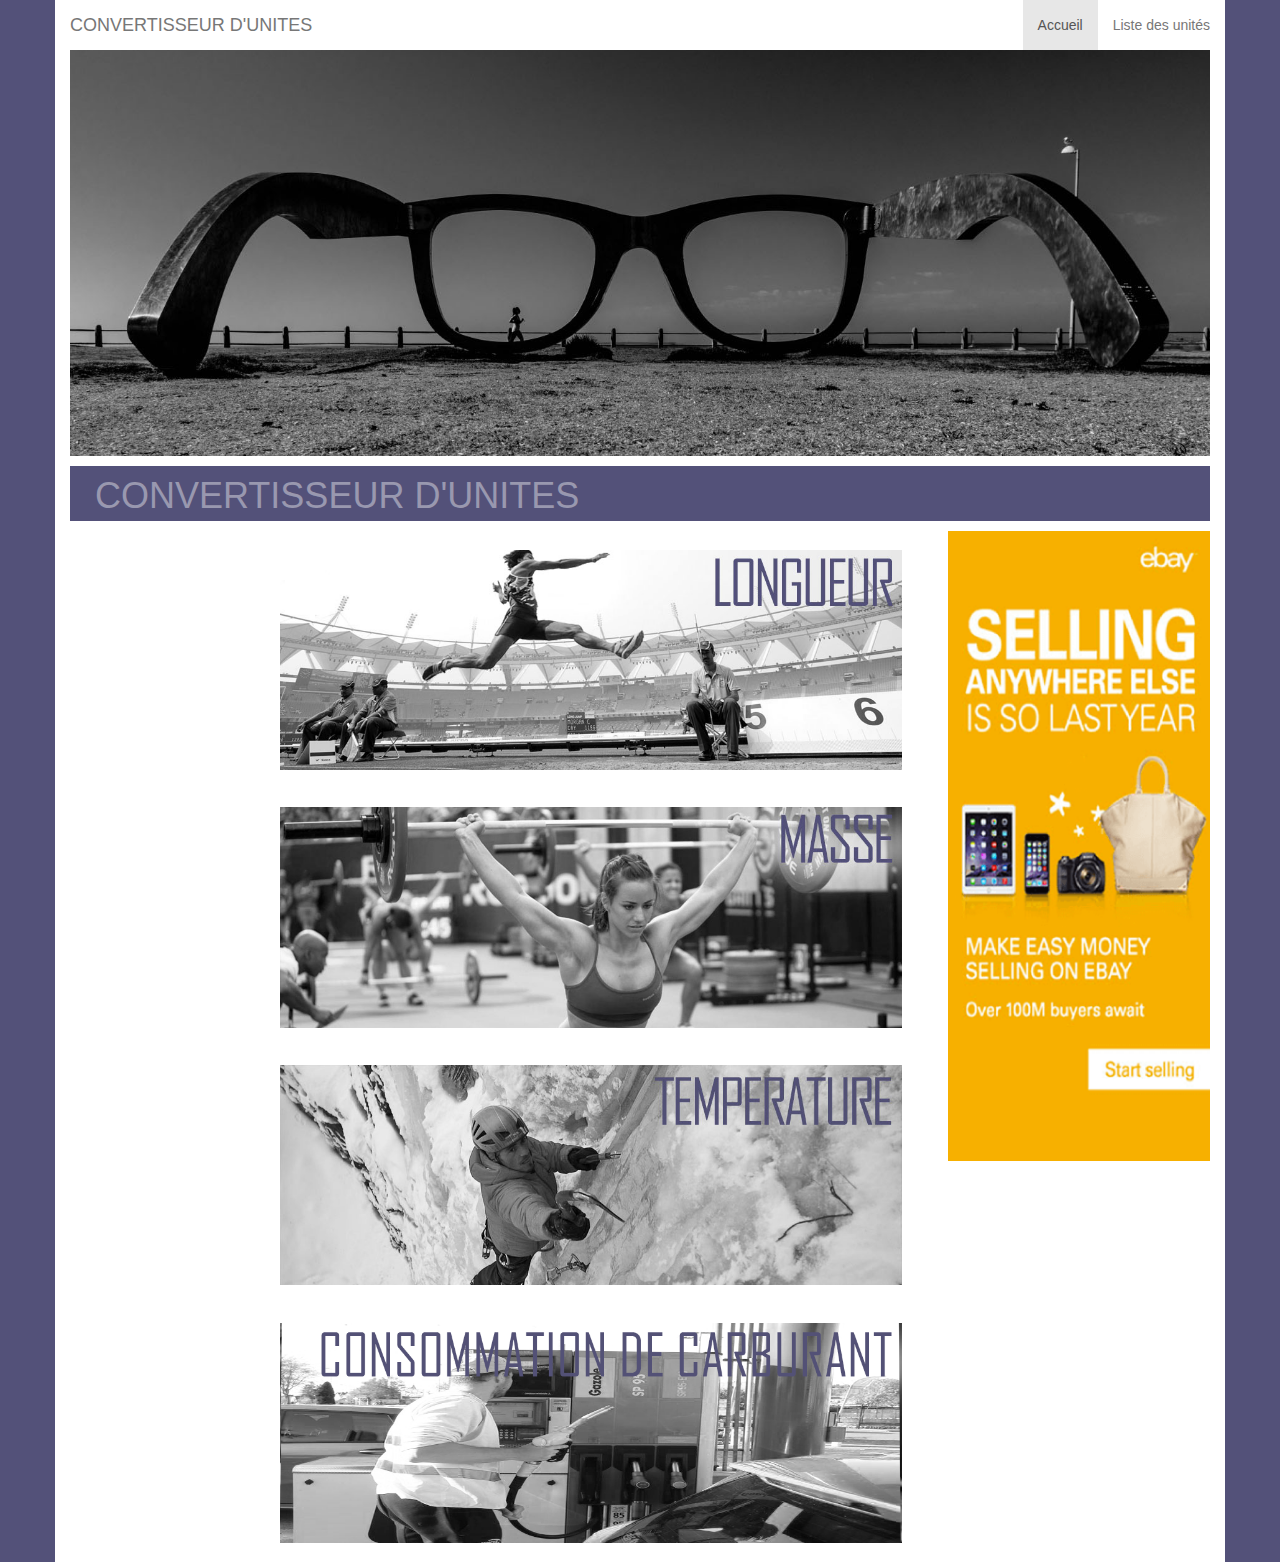
<file: index.html>
<!DOCTYPE html>
<html>

<head>
    <meta charset="utf-8">
    <meta name="viewport" content="width=device-width, initial-scale=1.0">
    <title>My Convertissor</title>
    <link rel="stylesheet" href="css/bootstrap.min.css">
    <link rel="stylesheet" href="css/bootstrap-theme.css">
    <link rel="stylesheet" href="css/font-awesome.min.css">
    <link rel="stylesheet" href="css/main.css">
    <link rel="stylesheet" href="css/myStyle.css">
    <script src="https://ajax.googleapis.com/ajax/libs/jquery/3.3.1/jquery.min.js"></script>
    <script src="https://maxcdn.bootstrapcdn.com/bootstrap/3.3.7/js/bootstrap.min.js"></script>
</head>

<body>
    <nav>
        <div class="navbar navbar-fixed-top">
            <div class="container navbar-default">
                <div class="navbar-header">
                    <a class="navbar-brand" href="#">CONVERTISSEUR D'UNITES</a>
                </div>
                <ul class="nav navbar-nav navbar-right">
                    <li class="active"><a href="#">Accueil</a></li>
                    <li><a href="html/listeUnites.html">Liste des unités</a></li>
                </ul>
            </div>
        </div>
    </nav>
    <header>
        <div class="container-fluid">

            <div class="container">
                <div id="imgAccueil" class="img-responsive text-center">
                    <img src="img/imgAccueil.jpg" alt="lunettes_geantes">
                </div>
                <div>
                    <h1 id="myTitle">CONVERTISSEUR D'UNITES</h1>
                </div>
            </div>
        </div>
    </header>

    <div class="container">
        <div class="row">

            <!--IMAGES DE SELECTION-->
            <section class="col-lg-7 col-lg-offset-2 col-md-8 col-md-offset-2 col-sm-12 col-xs-12">
                <div class="col-lg-12 col-md-12 col-sm-12 col-xs-12">
                    <div id="imgGrandeur" class="img-responsive text-center imgIndex">
                        <a href="html/longueur.html"><img src="img/imgLongueurNB.jpg" class="img-responsive text-center" alt="saut_longueur"></a>
                    </div>
                </div>
                <div class="col-lg-12 col-md-12 col-sm-12 col-xs-12">
                    <div id="imgGrandeur" class="img-responsive text-center imgIndex">
                            <a href="html/masse.html"><img src="img/imgMasseNB.jpg" class="img-responsive text-center"
                                alt="femme_haltères"></a>
                    </div>
                </div>
                <div class="col-lg-12 col-md-12 col-sm-12 col-xs-12">
                    <div id="imgGrandeur" class="img-responsive text-center imgIndex">
                            <a href="html/temperature.html"><img src="img/imgTemperatureNB.jpg"
                                class="img-responsive text-center" alt="escalade_glace"></a>
                    </div>
                </div>
                <div class="col-lg-12 col-md-12 col-sm-12 col-xs-12">
                    <div id="imgGrandeur" class="img-responsive text-center imgIndex">
                            <a href="html/consommation_carburant.html"><img src="img/imgEssenceNB.png"
                                class="img-responsive text-center" alt="gilet_jaune"></a>
                    </div>
                </div>

            </section>

            <!--PUBLICITE-->
            <section class="col-lg-3 col-md-3 col-sm-6 col-xs-12">
                <div id="pub">
                    <img src="img/bandeauPub.png" alt="bandeauPub">
                </div>
            </section>
        </div>
    </div>
</body>

</html>
</file>
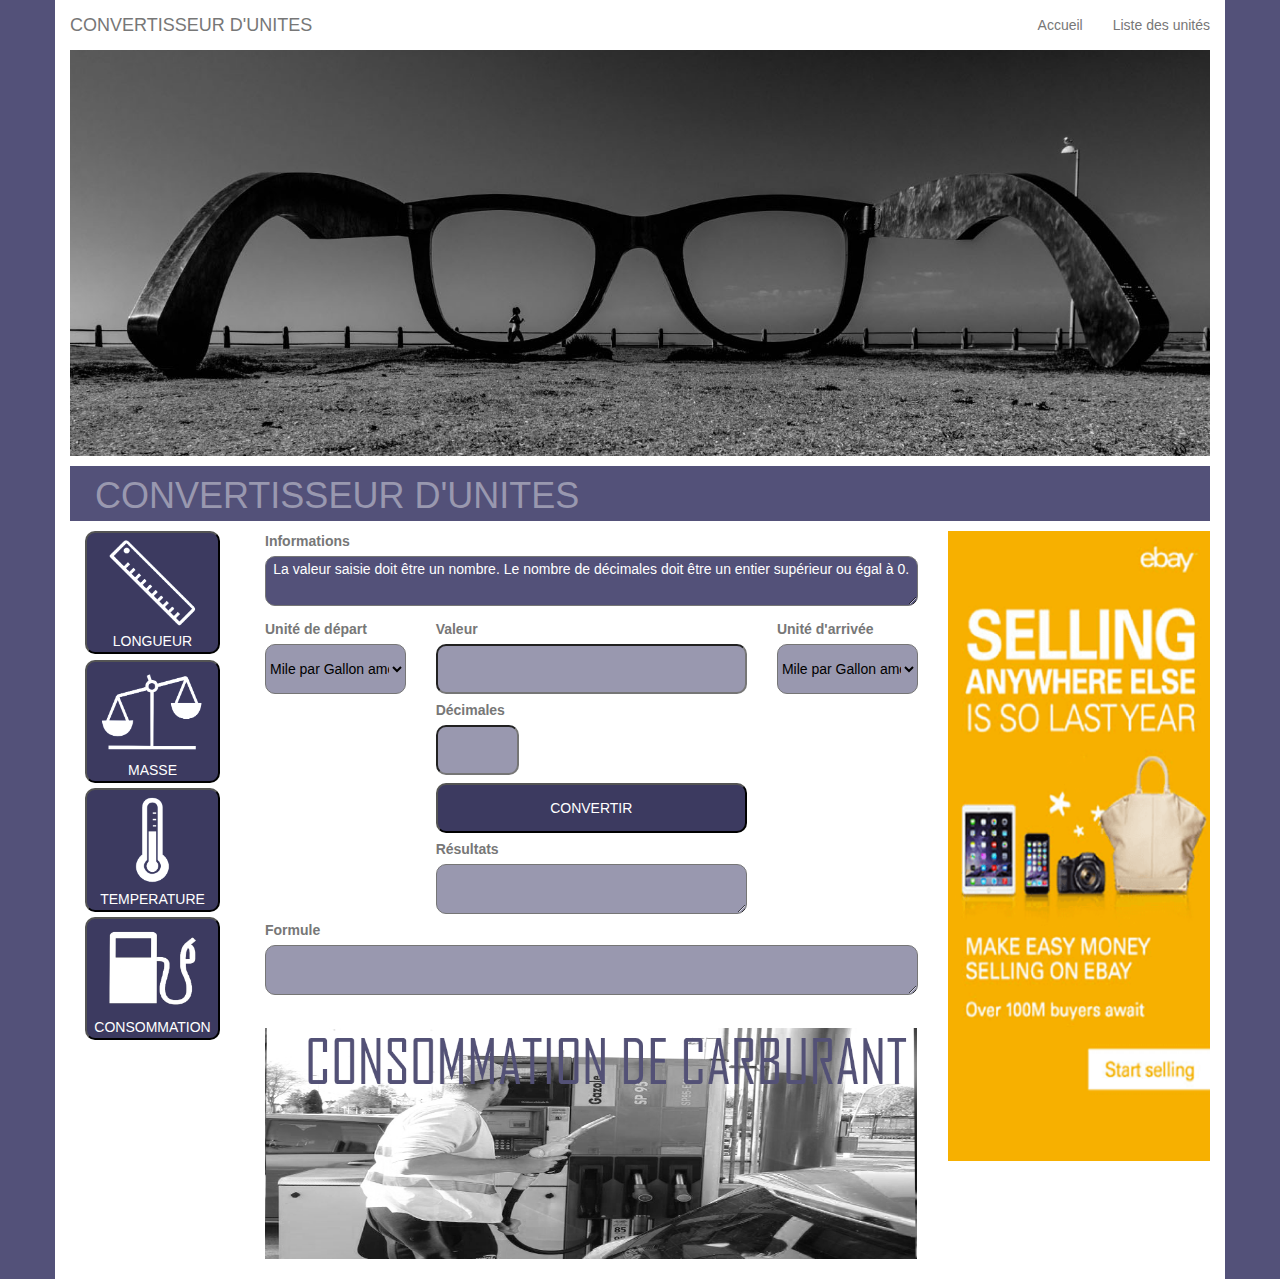
<file: html/consommation_carburant.html>
<!DOCTYPE html>
<html>

<head>
    <meta charset="utf-8">
    <meta name="viewport" content="width=device-width, initial-scale=1.0">
    <title>My Convertissor</title>
    <link rel="stylesheet" href="../css/bootstrap.min.css">
    <link rel="stylesheet" href="../css/bootstrap-theme.css">
    <link rel="stylesheet" href="../css/font-awesome.min.css">
    <link rel="stylesheet" href="../css/main.css">
    <link rel="stylesheet" href="../css/myStyle.css">
    <script src="https://ajax.googleapis.com/ajax/libs/jquery/3.3.1/jquery.min.js"></script>
    <script src="https://maxcdn.bootstrapcdn.com/bootstrap/3.3.7/js/bootstrap.min.js"></script>
</head>

<body>
    <nav>
        <div class="navbar navbar-fixed-top">
            <div class="container navbar-default">
                <div class="navbar-header">
                    <a class="navbar-brand" href="#">CONVERTISSEUR D'UNITES</a>
                </div>
                <ul class="nav navbar-nav navbar-right">
                    <li><a href="../index.html">Accueil</a></li>
                    <li><a href="listeUnites.html">Liste des unités</a></li>
                </ul>
            </div>
        </div>
    </nav>
    <header>
        <div class="container-fluid">

            <div class="container">
                <div id="imgAccueil" class="img-responsive text-center">
                    <img src="../img/imgAccueil.jpg" alt="lunettes_geantes">
                </div>
                <div>
                    <h1 id="myTitle">CONVERTISSEUR D'UNITES</h1>
                </div>
            </div>
        </div>
    </header>

    <div class="container">
        <div class="row">


            <!--BOUTONS A GAUCHE-->
            <section class="col-lg-2 col-md-12 col-sm-12 col-xs-12">
                <div class="col-lg-12 col-md-4 col-sm-6 col-xs-6">
                    <button type="button" name="longueur" class="imgBouton"><a href="longueur.html"><img src="../img/btnLongueur.png"
                                class="img-responsive text-center" alt="btnLongueur"></a>LONGUEUR</button>
                </div>
                <div class="col-lg-12 col-md-4 col-sm-6 col-xs-6">
                    <button type="button" name="masse" class="imgBouton"><a href="masse.html"><img src="../img/btnMasse.png"
                                class="img-responsive text-center" alt="btnMasse"></a>MASSE</button>
                </div>
                <div class="col-lg-12 col-md-4 col-sm-6 col-xs-6">
                    <button type="button" name="temperature" class="imgBouton"><a href="temperature.html"><img src="../img/btnTemperature.png"
                                class="img-responsive text-center" alt="btnTemperature"></a>TEMPERATURE</button>
                </div>
                <div class="col-lg-12 col-md-4 col-sm-6 col-xs-6">
                    <button type="button" name="consommation" class="imgBouton"><a href="consommation_carburant.html"><img src="../img/btnEssence.png"
                                class="img-responsive text-center" alt="btnconsommation"></a>CONSOMMATION</button>
                </div>
            </section>


            <!--CORPS DU CONVERTISSEUR-->
            <section class="col-lg-7 col-lg-offset-0 col-md-8 col-md-offset-2 col-sm-12 col-xs-12">
                <form>
                    <div class="row">


                        <!--ZONE D'INFORMATIONS-->
                        <div class="col-lg-12 col-md-12 col-sm-12 col-xs-12">
                            <label>Informations</label>
                        </div>
                        <div class="col-lg-12 col-md-12 col-sm-12 col-xs-12">
                            <textarea id="zoneInformations" class="formInfo text-center" name="informations"></textarea>
                        </div>


                        <!--SELECTEUR UNITE DE DEPART-->
                        <div class="col-lg-3 col-md-12 col-sm-12 col-xs-12">
                            <div class="row">
                                <div class="col-lg-12 col-md-12 col-sm-12 col-xs-12">
                                    <label>Unité de départ</label>
                                </div>
                                <div class="col-lg-12 col-md-12 col-sm-12 col-xs-12">
                                    <select id="uniteDepart" class="form" name="uniteOrigine">
                                        <!--A MODIFIER EN CAS D'AJOUT DE NOUVELLE GRANDEUR-->
                                        <option value="m/ga">Mile par Gallon americain (M/ga)</option>
                                        <option value="m/gi">Mile par Gallon imperial (M/gi)</option>
                                        <option value="km/l">Kilomètre par litre (km/L)</option>
                                        <option value="l/100km">Litre aux 100 Km (L/100km)</option>
                                
                                    </select>
                                </div>

                            </div>
                        </div>


                        <!--SAISIE VALEUR-->
                        <div class="col-lg-6 col-md-12 col-sm-12 col-xs-12">
                            <div class="row">
                                <div class="col-lg-12 col-md-12 col-sm-12 col-xs-12">
                                    <label>Valeur</label>
                                </div>
                                <div class="col-lg-12 col-md-12 col-sm-12 col-xs-12">
                                    <input id="valeurDepart" class="form text-center" name="valeur" type="number">
                                </div>

                            </div>
                        </div>


                        <!--SELECTEUR UNITES D'ARRIVEE-->
                        <div class="col-lg-3 col-md-12 col-sm-12 col-xs-12">
                            <div class="row">
                                <div class="col-lg-12 col-md-12 col-sm-12 col-xs-12">
                                    <label>Unité d'arrivée</label>
                                </div>
                                <div class="col-lg-12 col-md-12 col-sm-12 col-xs-12">
                                    <select id="uniteArrivee" class="form" name="uniteOrigine">
                                        <!--A MODIFIER EN CAS D'AJOUT DE NOUVELLE GRANDEUR-->
                                        <option value="m/ga">Mile par Gallon americain (M/ga)</option>
                                        <option value="m/gi">Mile par Gallon imperial (M/gi)</option>
                                        <option value="km/l">Kilomètre par litre (km/L)</option>
                                        <option value="l/100km">Litre aux 100 Km (L/100km)</option>
                                    </select>
                                </div>

                            </div>
                        </div>


                        <!--DECIMALES-->
                        <div class="col-lg-12 col-md-12 col-sm-12 col-xs-12">
                            <div class="row">
                                <div class="col-lg-offset-3 col-lg-6  col-md-12 col-sm-12 col-xs-12">
                                    <label>Décimales</label>
                                </div>
                                <div class="col-lg-offset-3 col-lg-2  col-md-12 col-sm-12 col-xs-12">
                                    <input id="nbDecimales" class="form text-center" name="decimale" type="number">
                                </div>
                            </div>
                        </div>


                        <!--BOUTON CONVERTIR-->
                        <div class="col-lg-12 col-md-12 col-sm-12 col-xs-12">
                            <div class="row">
                                <div class="col-lg-offset-3 col-lg-6 col-md-12 col-sm-12 col-xs-12">
                                    <button id="boutonConvertir" class="convertir" type="button">CONVERTIR</button>
                                </div>
                            </div>
                        </div>


                        <!--AFFICHAGE RESULTAT-->
                        <div class="col-lg-12 col-md-12 col-sm-12 col-xs-12">
                            <div class="row">
                                <div class="col-lg-offset-3 col-lg-6 col-md-12 col-sm-12 col-xs-12">
                                    <label>Résultats</label>
                                </div>
                                <div class="col-lg-offset-3 col-lg-6 col-md-12 col-sm-12 col-xs-12">
                                    <textarea id="zoneResultat" class="form text-center" name="resultat"></textarea>
                                </div>
                            </div>
                        </div>


                        <!--AFFICHAGE FORMULE-->
                        <div class="col-lg-12 col-md-12 col-sm-12 col-xs-12">
                            <label>Formule</label>
                        </div>
                        <div class="col-lg-12 col-md-12 col-sm-12 col-xs-12">
                            <textarea id="zoneFormule" class="form text-center" name="formule"></textarea>
                        </div>
                        <div class="col-lg-12 col-md-12 col-sm-12 col-xs-12">
                            <div id="imgGrandeur" class="img-responsive text-center">
                                <!--A MODIFIER EN CAS D'AJOUT DE NOUVELLE GRANDEUR-->
                                <img src="../img/imgEssenceNB.png" alt="gilet_jaune">
                            </div>
                        </div>
                </form>
            </section>

            
            <!--PUBLICITE-->
            <section class="col-lg-3 col-md-4 col-sm-6 col-xs-12">
                <div id="pub">
                    <img src="../img/bandeauPub.png" alt="bandeauPub">
                </div>
            </section>
        </div>
    </div>
    <script src="../js/consommation_carburant.js"></script>

</body>

</html>
</file>
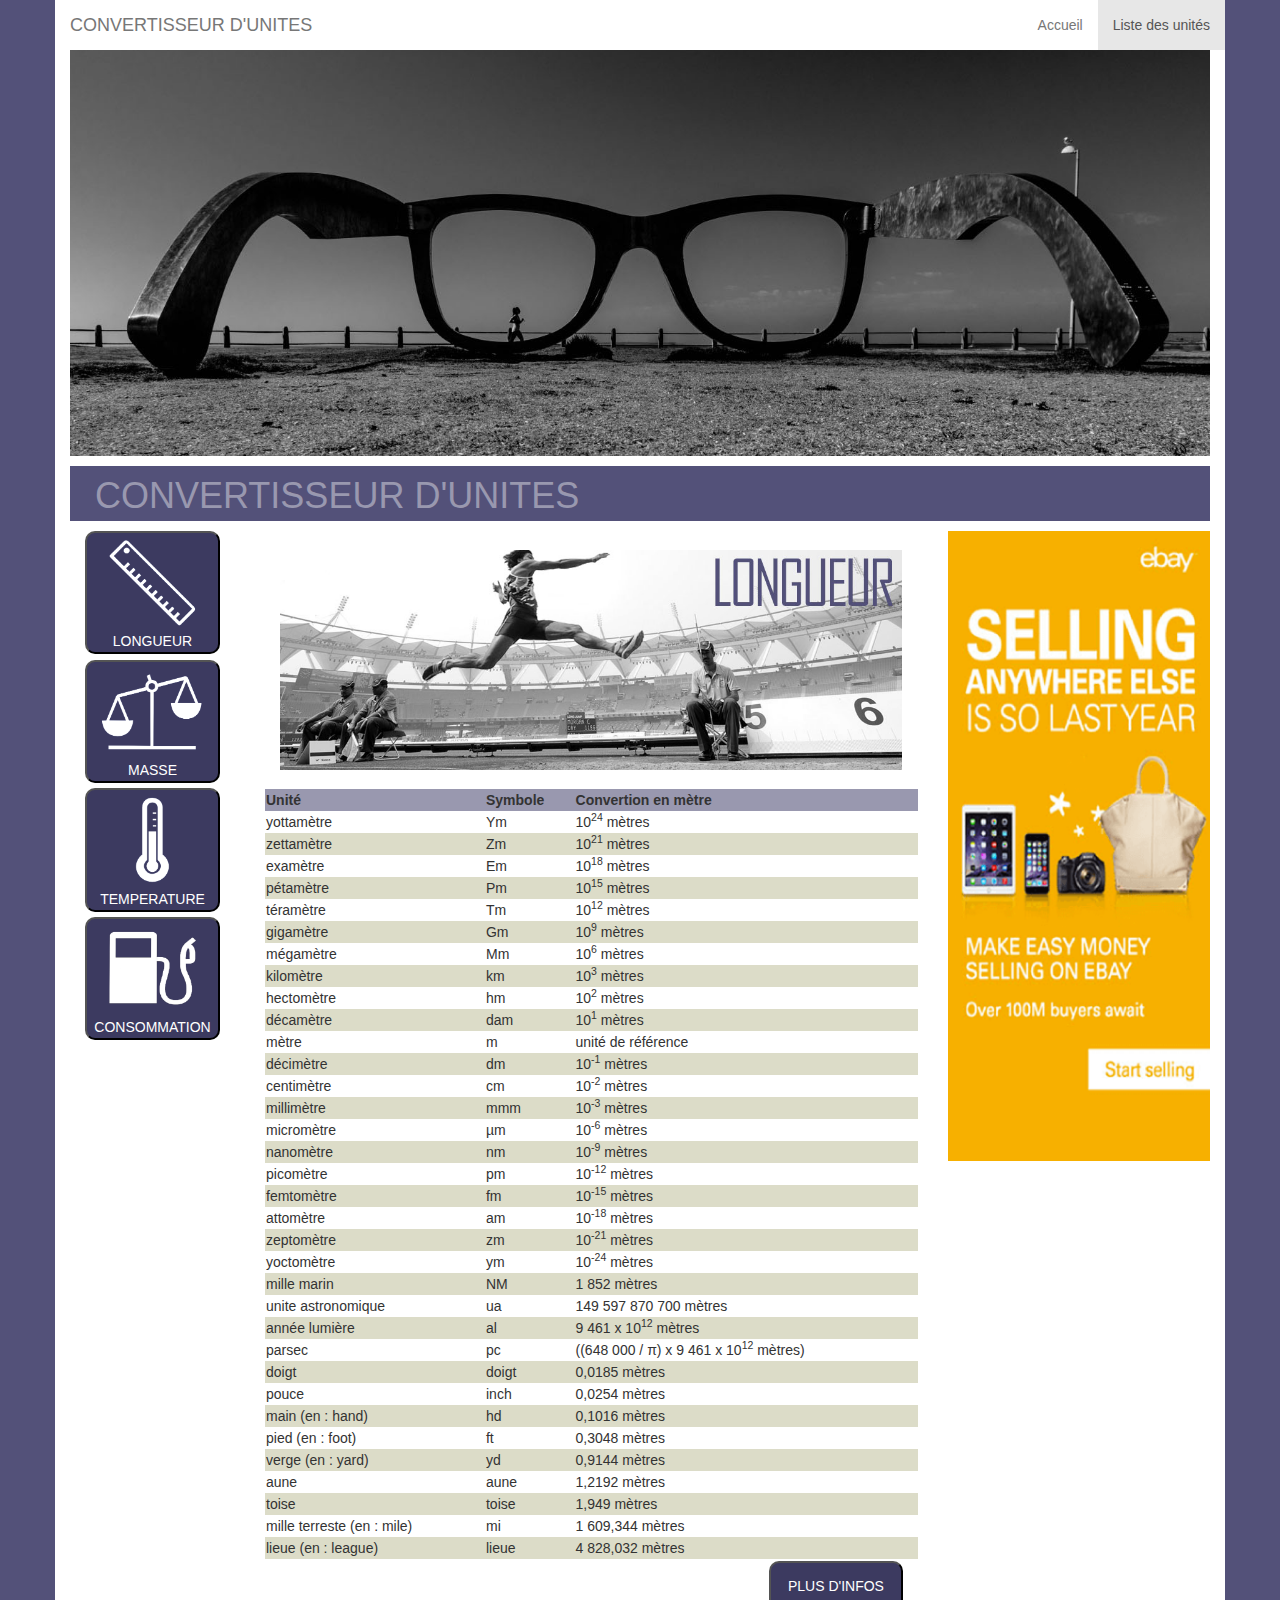
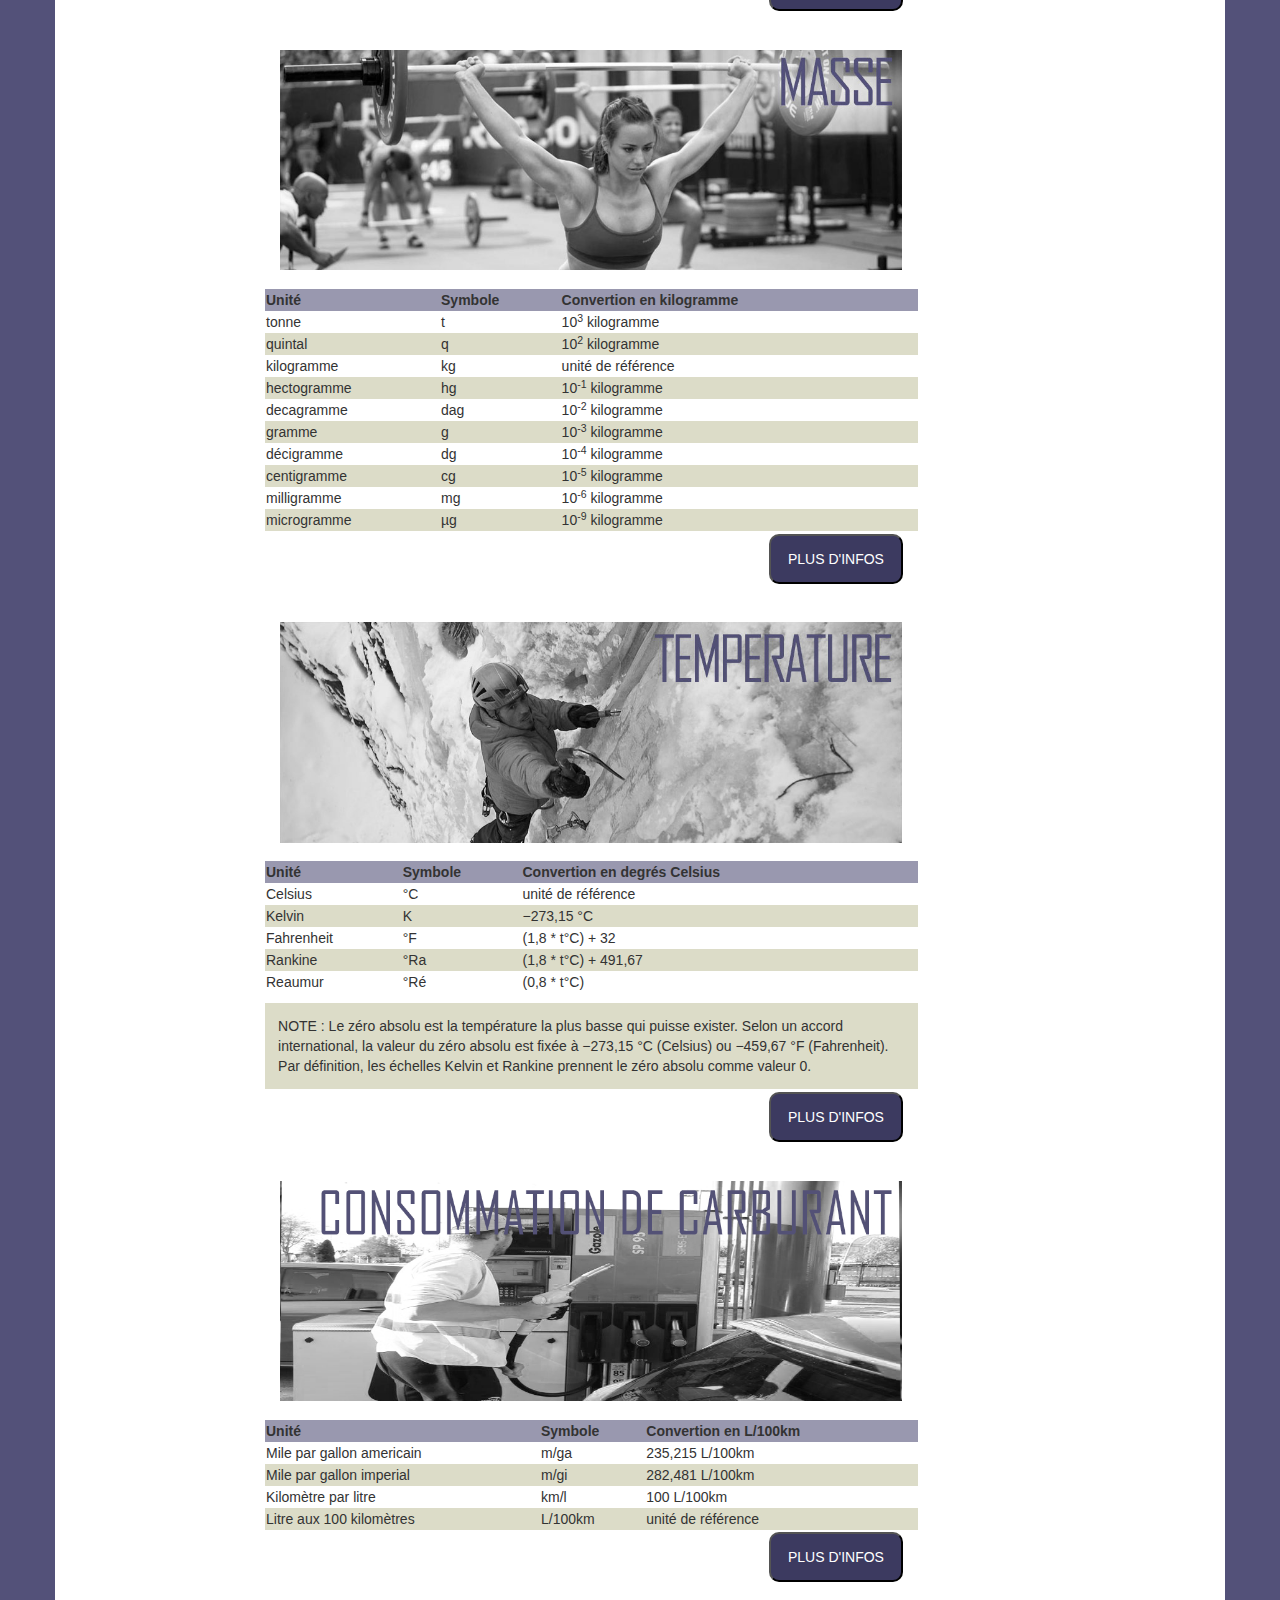
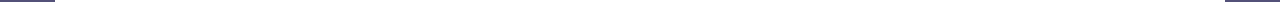
<file: html/listeUnites.html>
<!DOCTYPE html>
<html>

<head>
    <meta charset="utf-8">
    <meta name="viewport" content="width=device-width, initial-scale=1.0">
    <title>My Convertissor</title>
    <link rel="stylesheet" href="../css/bootstrap.min.css">
    <link rel="stylesheet" href="../css/bootstrap-theme.css">
    <link rel="stylesheet" href="../css/font-awesome.min.css">
    <link rel="stylesheet" href="../css/main.css">
    <link rel="stylesheet" href="../css/myStyle.css">
    <script src="https://ajax.googleapis.com/ajax/libs/jquery/3.3.1/jquery.min.js"></script>
    <script src="https://maxcdn.bootstrapcdn.com/bootstrap/3.3.7/js/bootstrap.min.js"></script>
</head>

<body>
    <nav>
        <div class="navbar navbar-fixed-top">
            <div class="container navbar-default">
                <div class="navbar-header">
                    <a class="navbar-brand" href="#">CONVERTISSEUR D'UNITES</a>
                </div>
                <ul class="nav navbar-nav navbar-right">
                    <li><a href="../index.html">Accueil</a></li>
                    <li class="active"><a href="listeUnites.html">Liste des unités</a></li>
                </ul>
            </div>
        </div>
    </nav>
    <header>
        <div class="container-fluid">

            <div class="container">
                <div id="imgAccueil" class="img-responsive text-center">
                    <img src="../img/imgAccueil.jpg" alt="lunettes_geantes">
                </div>
                <div>
                    <h1 id="myTitle">CONVERTISSEUR D'UNITES</h1>
                </div>
            </div>
        </div>
    </header>

    <div class="container">
        <div class="row">

            <!--BOUTONS A GAUCHE-->
            <section class="col-lg-2 col-md-12 col-sm-12 col-xs-12">
                <div class="col-lg-12 col-md-4 col-sm-6 col-xs-6">
                    <button type="button" name="longueur" class="imgBouton"><a href="longueur.html"><img src="../img/btnLongueur.png"
                                class="img-responsive text-center" alt="btnLongueur"></a>LONGUEUR</button>
                </div>
                <div class="col-lg-12 col-md-4 col-sm-6 col-xs-6">
                    <button type="button" name="masse" class="imgBouton"><a href="masse.html"><img src="../img/btnMasse.png"
                                class="img-responsive text-center" alt="btnMasse"></a>MASSE</button>
                </div>
                <div class="col-lg-12 col-md-4 col-sm-6 col-xs-6">
                    <button type="button" name="temperature" class="imgBouton"><a href="temperature.html"><img src="../img/btnTemperature.png"
                                class="img-responsive text-center" alt="btnTemperature"></a>TEMPERATURE</button>
                </div>
                <div class="col-lg-12 col-md-4 col-sm-6 col-xs-6">
                    <button type="button" name="consommation" class="imgBouton"><a href="consommation_carburant.html"><img src="../img/btnEssence.png"
                                class="img-responsive text-center" alt="btnconsommation"></a>CONSOMMATION</button>
                </div>
            </section>


            <!--CORPS DE LA LISTE-->
            <section class="col-lg-7 col-lg-offset-0 col-md-8 col-md-offset-2 col-sm-12 col-xs-12">
                <!--A MODIFIER EN CAS D'AJOUT DE NOUVELLE GRANDEUR-->

                <!--LONGUEURS-->
                <div class="col-lg-12 col-md-12 col-sm-12 col-xs-12">
                    <div id="imgGrandeur" class="img-responsive text-center">
                        <img src="../img/imgLongueurNB.jpg" alt="saut_longueur">
                    </div>
                </div>
                <table class="col-lg-12 col-md-12 col-sm-12 col-xs-12">
                    <tr>
                        <th>Unité</th>
                        <th>Symbole</th>
                        <th>Convertion en mètre</th>
                    </tr>
                    <tr>
                        <td>yottamètre</td>
                        <td>Ym</td>
                        <td>10<sup>24</sup> mètres</td>
                    </tr>
                    <tr>
                        <td>zettamètre</td>
                        <td>Zm</td>
                        <td>10<sup>21</sup> mètres</td>
                    </tr>
                    <tr>
                        <td>examètre</td>
                        <td>Em</td>
                        <td>10<sup>18</sup> mètres</td>
                    </tr>
                    <tr>
                        <td>pétamètre</td>
                        <td>Pm</td>
                        <td>10<sup>15</sup> mètres</td>
                    </tr>
                    <tr>
                        <td>téramètre</td>
                        <td>Tm</td>
                        <td>10<sup>12</sup> mètres</td>
                    </tr>
                    <tr>
                        <td>gigamètre</td>
                        <td>Gm</td>
                        <td>10<sup>9</sup> mètres</td>
                    </tr>
                    <tr>
                        <td>mégamètre</td>
                        <td>Mm</td>
                        <td>10<sup>6</sup> mètres</td>
                    </tr>
                    <tr>
                        <td>kilomètre</td>
                        <td>km</td>
                        <td>10<sup>3</sup> mètres</td>
                    </tr>
                    <tr>
                        <td>hectomètre</td>
                        <td>hm</td>
                        <td>10<sup>2</sup> mètres</td>
                    </tr>
                    <tr>
                        <td>décamètre</td>
                        <td>dam</td>
                        <td>10<sup>1</sup> mètres</td>
                    </tr>
                    <tr>
                        <td>mètre</td>
                        <td>m</td>
                        <td>unité de référence</td>
                    </tr>
                    <tr>
                        <td>décimètre</td>
                        <td>dm</td>
                        <td>10<sup>-1</sup> mètres</td>
                    </tr>
                    <tr>
                        <td>centimètre</td>
                        <td>cm</td>
                        <td>10<sup>-2</sup> mètres</td>
                    </tr>
                    <tr>
                        <td>millimètre</td>
                        <td>mmm</td>
                        <td>10<sup>-3</sup> mètres</td>
                    </tr>
                    <tr>
                        <td>micromètre</td>
                        <td>µm</td>
                        <td>10<sup>-6</sup> mètres</td>
                    </tr>
                    <tr>
                        <td>nanomètre</td>
                        <td>nm</td>
                        <td>10<sup>-9</sup> mètres</td>
                    </tr>
                    <tr>
                        <td>picomètre</td>
                        <td>pm</td>
                        <td>10<sup>-12</sup> mètres</td>
                    </tr>
                    <tr>
                        <td>femtomètre</td>
                        <td>fm</td>
                        <td>10<sup>-15</sup> mètres</td>
                    </tr>
                    <tr>
                        <td>attomètre</td>
                        <td>am</td>
                        <td>10<sup>-18</sup> mètres</td>
                    </tr>
                    <tr>
                        <td>zeptomètre</td>
                        <td>zm</td>
                        <td>10<sup>-21</sup> mètres</td>
                    </tr>
                    <tr>
                        <td>yoctomètre</td>
                        <td>ym</td>
                        <td>10<sup>-24</sup> mètres</td>
                    </tr>
                    <tr>
                        <td>mille marin</td>
                        <td>NM</td>
                        <td>1 852 mètres</td>
                    </tr>
                    <tr>
                        <td>unite astronomique</td>
                        <td>ua</td>
                        <td>149 597 870 700 mètres</td>
                    </tr>
                    <tr>
                        <td>année lumière</td>
                        <td>al</td>
                        <td>9 461 x 10<sup>12</sup> mètres</td>
                    </tr>
                    <tr>
                        <td>parsec</td>
                        <td>pc</td>
                        <td>((648 000 / &pi;) x 9 461 x 10<sup>12</sup> mètres)</td>
                    </tr>
                    <tr>
                        <td>doigt</td>
                        <td>doigt</td>
                        <td>0,0185 mètres</td>
                    </tr>
                    <tr>
                        <td>pouce</td>
                        <td>inch</td>
                        <td>0,0254 mètres</td>
                    </tr>
                    <tr>
                        <td>main (en : hand)</td>
                        <td>hd</td>
                        <td>0,1016 mètres</td>
                    </tr>
                    <tr>
                        <td>pied (en : foot)</td>
                        <td>ft</td>
                        <td>0,3048 mètres</td>
                    </tr>
                    <tr>
                        <td>verge (en : yard)</td>
                        <td>yd</td>
                        <td>0,9144 mètres</td>
                    </tr>
                    <tr>
                        <td>aune</td>
                        <td>aune</td>
                        <td>1,2192 mètres</td>
                    </tr>
                    <tr>
                        <td>toise</td>
                        <td>toise</td>
                        <td>1,949 mètres</td>
                    </tr>
                    <tr>
                        <td>mille terreste (en : mile)</td>
                        <td>mi</td>
                        <td>1 609,344 mètres</td>
                    </tr>
                    <tr>
                        <td>lieue (en : league)</td>
                        <td>lieue</td>
                        <td>4 828,032 mètres</td>
                    </tr>
                </table>
                <div class="col-lg-offset-9 col-lg-3 col-md-offset-8 col-md-4 col-sm-offset-6 col-sm-6 col-xs-offset-4 col-xs-8">
                    <a href="https://fr.wikipedia.org/wiki/Unit%C3%A9_de_longueur" target="_blank"><button class="moreInfos"
                            type="button">PLUS D'INFOS</button></a>
                </div>

                <!--MASSE-->
                <div class="col-lg-12 col-md-12 col-sm-12 col-xs-12">
                    <div id="imgGrandeur" class="img-responsive text-center">
                        <img src="../img/imgMasseNB.jpg" alt="femme_haltères">
                    </div>
                </div>
                <table class="col-lg-12 col-md-12 col-sm-12 col-xs-12">
                    <tr>
                        <th>Unité</th>
                        <th>Symbole</th>
                        <th>Convertion en kilogramme</th>
                    </tr>
                    <tr>
                        <td>tonne</td>
                        <td>t</td>
                        <td>10<sup>3</sup> kilogramme</td>
                    </tr>
                    <tr>
                        <td>quintal</td>
                        <td>q</td>
                        <td>10<sup>2</sup> kilogramme</td>
                    </tr>
                    <tr>
                        <td>kilogramme</td>
                        <td>kg</td>
                        <td>unité de référence</td>
                    </tr>
                    <tr>
                        <td>hectogramme</td>
                        <td>hg</td>
                        <td>10<sup>-1</sup> kilogramme</td>
                    </tr>
                    <tr>
                        <td>decagramme</td>
                        <td>dag</td>
                        <td>10<sup>-2</sup> kilogramme</td>
                    </tr>
                    <tr>
                        <td>gramme</td>
                        <td>g</td>
                        <td>10<sup>-3</sup> kilogramme</td>
                    </tr>
                    <tr>
                        <td>décigramme</td>
                        <td>dg</td>
                        <td>10<sup>-4</sup> kilogramme</td>
                    </tr>
                    <tr>
                        <td>centigramme</td>
                        <td>cg</td>
                        <td>10<sup>-5</sup> kilogramme</td>
                    </tr>
                    <tr>
                        <td>milligramme</td>
                        <td>mg</td>
                        <td>10<sup>-6</sup> kilogramme</td>
                    </tr>
                    <tr>
                        <td>microgramme</td>
                        <td>µg</td>
                        <td>10<sup>-9</sup> kilogramme</td>
                    </tr>
                </table>
                <div class="col-lg-offset-9 col-lg-3 col-md-offset-8 col-md-4 col-sm-offset-6 col-sm-6 col-xs-offset-4 col-xs-8">
                    <a href="https://www.lememento.fr/unites-de-masse" target="_blank"><button class="moreInfos" type="button">PLUS
                            D'INFOS</button></a>
                </div>

                <!--TEMPERATURES-->
                <div class="col-lg-12 col-md-12 col-sm-12 col-xs-12">
                    <div id="imgGrandeur" class="img-responsive text-center">
                        <img src="../img/imgTemperatureNB.jpg" alt="escalade_glace">
                    </div>
                </div>
                <table class="col-lg-12 col-md-12 col-sm-12 col-xs-12">
                    <tr>
                        <th>Unité</th>
                        <th>Symbole</th>
                        <th>Convertion en degrés Celsius</th>
                    </tr>
                    <tr>
                        <td>Celsius</td>
                        <td>°C</td>
                        <td>unité de référence</td>
                    </tr>
                    <tr>
                        <td>Kelvin</td>
                        <td>K</td>
                        <td>−273,15 °C</td>
                    </tr>
                    <tr>
                        <td>Fahrenheit</td>
                        <td>°F</td>
                        <td>(1,8 * t°C) + 32</td>
                    </tr>
                    <tr>
                        <td>Rankine</td>
                        <td>°Ra</td>
                        <td>(1,8 * t°C) + 491,67</td>
                    </tr>
                    <tr>
                        <td>Reaumur</td>
                        <td>°Ré</td>
                        <td>(0,8 * t°C)</td>
                    </tr>
                </table>
                <div class="col-lg-12 col-md-12 col-sm-12 col-xs-12 note">NOTE : Le zéro absolu est la température la
                    plus basse qui puisse exister. Selon un accord international, la valeur du zéro absolu est fixée à
                    −273,15 °C (Celsius) ou −459,67 °F (Fahrenheit). Par définition, les échelles Kelvin et Rankine
                    prennent le zéro absolu comme valeur 0.
                </div>
                <div class="col-lg-offset-9 col-lg-3 col-md-offset-8 col-md-4 col-sm-offset-6 col-sm-6 col-xs-offset-4 col-xs-8">
                    <a href="https://fr.wikipedia.org/wiki/Temp%C3%A9rature" target="_blank"><button class="moreInfos"
                            type="button">PLUS D'INFOS</button></a>
                </div>
                 <!--CONSOMMATION DE CARBURANT-->
                 <div class="col-lg-12 col-md-12 col-sm-12 col-xs-12">
                    <div id="imgGrandeur" class="img-responsive text-center">
                        <img src="../img/imgEssenceNB.png" alt="gilet_jaune">
                    </div>
                </div>
                <table class="col-lg-12 col-md-12 col-sm-12 col-xs-12">
                    <tr>
                        <th>Unité</th>
                        <th>Symbole</th>
                        <th>Convertion en L/100km</th>
                    </tr>
                    <tr>
                        <td>Mile par gallon americain</td>
                        <td>m/ga</td>
                        <td>235,215 L/100km</td>
                    </tr>
                    <tr>
                        <td>Mile par gallon imperial</td>
                        <td>m/gi</td>
                        <td>282,481 L/100km</td>
                    </tr>
                    <tr>
                        <td>Kilomètre par litre</td>
                        <td>km/l</td>
                        <td>100 L/100km</td>
                    </tr>
                    <tr>
                        <td>Litre aux 100 kilomètres</td>
                        <td>L/100km</td>
                        <td>unité de référence</td>
                    </tr>
                    
                </table>
                <div class="col-lg-offset-9 col-lg-3 col-md-offset-8 col-md-4 col-sm-offset-6 col-sm-6 col-xs-offset-4 col-xs-8">
                    <a href="https://www.convertworld.com/fr/consommation-de-carburant/" target="_blank"><button class="moreInfos" type="button">PLUS
                            D'INFOS</button></a>
                </div>

            </section>

            <!--PUBLICITE-->
            <section class="col-lg-3 col-md-4 col-sm-6 col-xs-12">
                <div id="pub">
                    <img src="../img/bandeauPub.png" alt="bandeauPub">
                </div>
            </section>
        </div>
    </div>

</body>

</html>
</file>
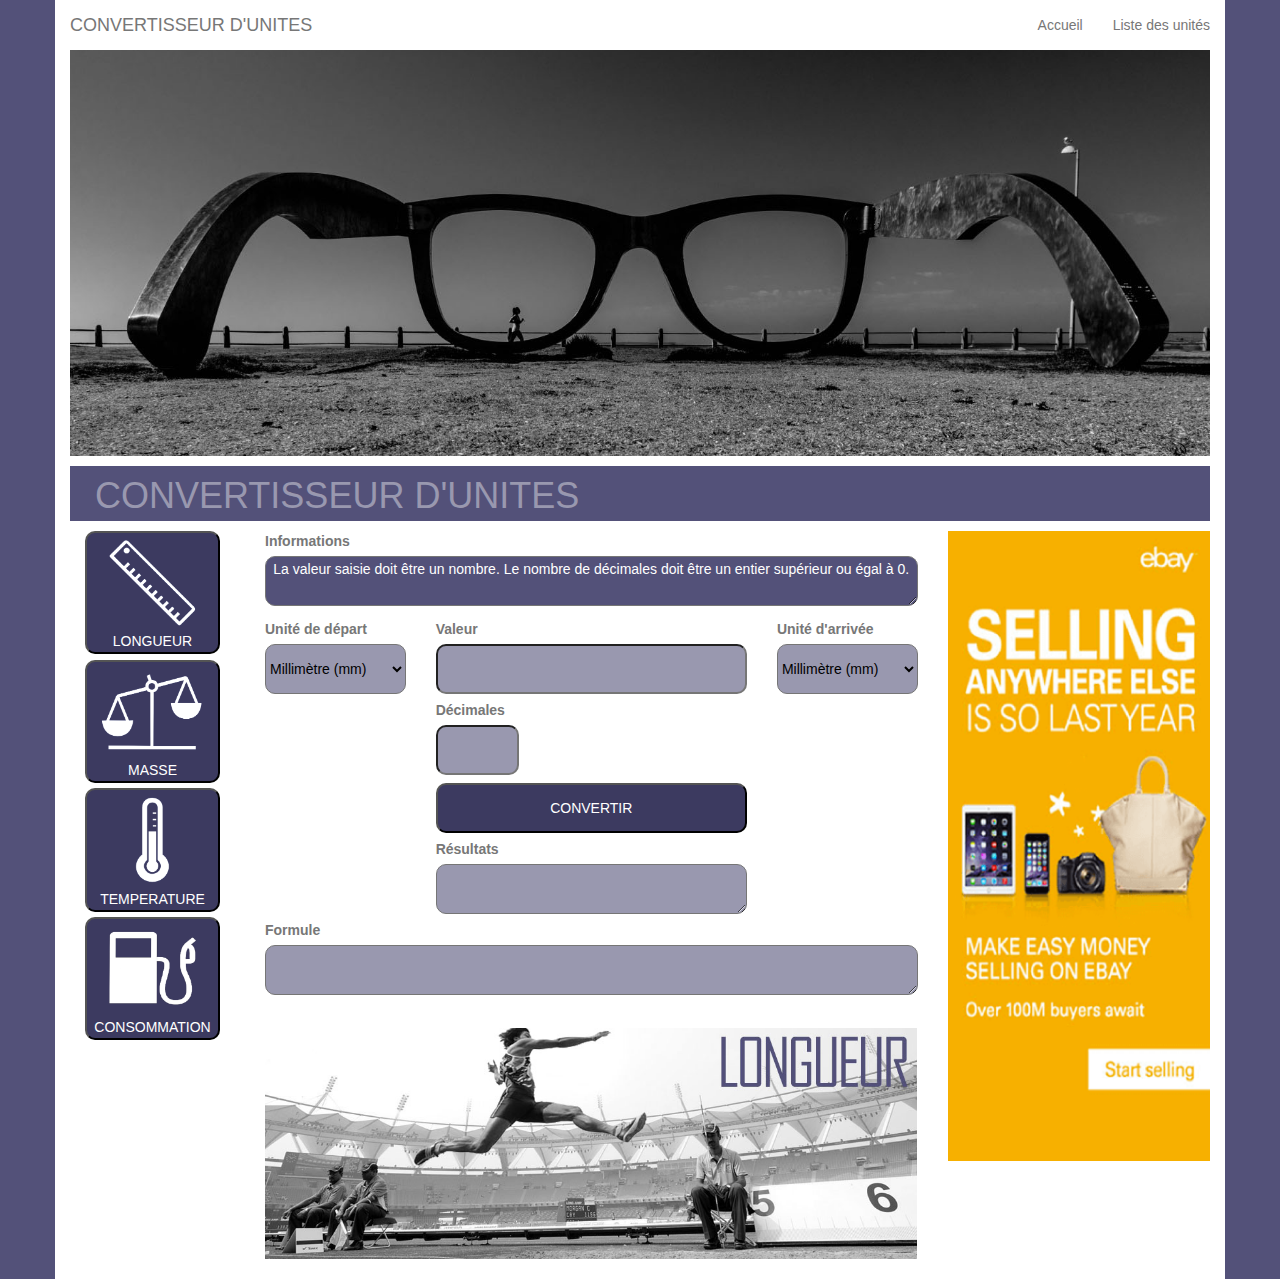
<file: html/longueur.html>
<!DOCTYPE html>
<html>

<head>
    <meta charset="utf-8">
    <meta name="viewport" content="width=device-width, initial-scale=1.0">
    <title>My Convertissor</title>
    <link rel="stylesheet" href="../css/bootstrap.min.css">
    <link rel="stylesheet" href="../css/bootstrap-theme.css">
    <link rel="stylesheet" href="../css/font-awesome.min.css">
    <link rel="stylesheet" href="../css/main.css">
    <link rel="stylesheet" href="../css/myStyle.css">
    <script src="https://ajax.googleapis.com/ajax/libs/jquery/3.3.1/jquery.min.js"></script>
    <script src="https://maxcdn.bootstrapcdn.com/bootstrap/3.3.7/js/bootstrap.min.js"></script>
</head>

<body>
    <nav>
        <div class="navbar navbar-fixed-top">
            <div class="container navbar-default">
                <div class="navbar-header">
                    <a class="navbar-brand" href="#">CONVERTISSEUR D'UNITES</a>
                </div>
                <ul class="nav navbar-nav navbar-right">
                    <li><a href="../index.html">Accueil</a></li>
                    <li><a href="listeUnites.html">Liste des unités</a></li>
                </ul>
            </div>
        </div>
    </nav>
    <header>
        <div class="container-fluid">

            <div class="container">
                <div id="imgAccueil" class="img-responsive text-center">
                    <img src="../img/imgAccueil.jpg" alt="lunettes_geantes">
                </div>
                <div>
                    <h1 id="myTitle">CONVERTISSEUR D'UNITES</h1>
                </div>
            </div>
        </div>
    </header>

    <div class="container">
        <div class="row">


            <!--BOUTONS A GAUCHE-->
            <section class="col-lg-2 col-md-12 col-sm-12 col-xs-12">
                <div class="col-lg-12 col-md-4 col-sm-6 col-xs-6">
                    <button type="button" name="longueur" class="imgBouton"><a href="longueur.html"><img src="../img/btnLongueur.png"
                                class="img-responsive text-center" alt="btnLongueur"></a>LONGUEUR</button>
                </div>
                <div class="col-lg-12 col-md-4 col-sm-6 col-xs-6">
                    <button type="button" name="masse" class="imgBouton"><a href="masse.html"><img src="../img/btnMasse.png"
                                class="img-responsive text-center" alt="btnMasse"></a>MASSE</button>
                </div>
                <div class="col-lg-12 col-md-4 col-sm-6 col-xs-6">
                    <button type="button" name="temperature" class="imgBouton"><a href="temperature.html"><img src="../img/btnTemperature.png"
                                class="img-responsive text-center" alt="btnTemperature"></a>TEMPERATURE</button>
                </div>
                <div class="col-lg-12 col-md-4 col-sm-6 col-xs-6">
                    <button type="button" name="consommation" class="imgBouton"><a href="consommation_carburant.html"><img src="../img/btnEssence.png"
                                class="img-responsive text-center" alt="btnconsommation"></a>CONSOMMATION</button>
                </div>
            </section>


            <!--CORPS DU CONVERTISSEUR-->
            <section class="col-lg-7 col-lg-offset-0 col-md-8 col-md-offset-2 col-sm-12 col-xs-12">
                <form>
                    <div class="row">


                        <!--ZONE D'INFORMATIONS-->
                        <div class="col-lg-12 col-md-12 col-sm-12 col-xs-12">
                            <label>Informations</label>
                        </div>
                        <div class="col-lg-12 col-md-12 col-sm-12 col-xs-12">
                            <textarea id="zoneInformations" class="formInfo text-center" name="informations"></textarea>
                        </div>


                        <!--SELECTEUR UNITE DE DEPART-->
                        <div class="col-lg-3 col-md-12 col-sm-12 col-xs-12">
                            <div class="row">
                                <div class="col-lg-12 col-md-12 col-sm-12 col-xs-12">
                                    <label>Unité de départ</label>
                                </div>
                                <div class="col-lg-12 col-md-12 col-sm-12 col-xs-12">
                                    <select id="uniteDepart" class="form" name="uniteOrigine">
                                        <!--A MODIFIER EN CAS D'AJOUT DE NOUVELLE GRANDEUR-->
                                        <option value="mm">Millimètre (mm)</option>
                                        <option value="cm">Centimètre (cm)</option>
                                        <option value="m">Mètre (m)</option>
                                        <option value="km">Kilomètre (km)</option>
                                        <option value="yd">Yard (yd)</option>
                                        <option value="ft">Pied (ft)</option>
                                        <option value="doigt">Doigt</option>
                                        <option value="toise">Toise</option>
                                        <option value="aune">Aune</option>
                                        <option value="pc">Parsec (pc)</option>
                                        <option value="al">Année-Lumière (al)</option>
                                    </select>
                                </div>

                            </div>
                        </div>


                        <!--SAISIE VALEUR-->
                        <div class="col-lg-6 col-md-12 col-sm-12 col-xs-12">
                            <div class="row">
                                <div class="col-lg-12 col-md-12 col-sm-12 col-xs-12">
                                    <label>Valeur</label>
                                </div>
                                <div class="col-lg-12 col-md-12 col-sm-12 col-xs-12">
                                    <input id="valeurDepart" class="form text-center" name="valeur" type="number">
                                </div>

                            </div>
                        </div>


                        <!--SELECTEUR UNITES D'ARRIVEE-->
                        <div class="col-lg-3 col-md-12 col-sm-12 col-xs-12">
                            <div class="row">
                                <div class="col-lg-12 col-md-12 col-sm-12 col-xs-12">
                                    <label>Unité d'arrivée</label>
                                </div>
                                <div class="col-lg-12 col-md-12 col-sm-12 col-xs-12">
                                    <select id="uniteArrivee" class="form" name="uniteOrigine">
                                        <!--A MODIFIER EN CAS D'AJOUT DE NOUVELLE GRANDEUR-->
                                        <option value="mm">Millimètre (mm)</option>
                                        <option value="cm">Centimètre (cm)</option>
                                        <option value="m">Mètre (m)</option>
                                        <option value="km">Kilomètre (km)</option>
                                        <option value="yd">Yard (yd)</option>
                                        <option value="ft">Pied (ft)</option>
                                        <option value="doigt">Doigt</option>
                                        <option value="toise">Toise</option>
                                        <option value="aune">Aune</option>
                                        <option value="pc">Parsec (pc)</option>
                                        <option value="al">Année-Lumière (al)</option>
                                    </select>
                                </div>

                            </div>
                        </div>


                        <!--DECIMALES-->
                        <div class="col-lg-12 col-md-12 col-sm-12 col-xs-12">
                            <div class="row">
                                <div class="col-lg-offset-3 col-lg-6  col-md-12 col-sm-12 col-xs-12">
                                    <label>Décimales</label>
                                </div>
                                <div class="col-lg-offset-3 col-lg-2  col-md-12 col-sm-12 col-xs-12">
                                    <input id="nbDecimales" class="form text-center" name="decimale" type="number">
                                </div>
                            </div>
                        </div>


                        <!--BOUTON CONVERTIR-->
                        <div class="col-lg-12 col-md-12 col-sm-12 col-xs-12">
                            <div class="row">
                                <div class="col-lg-offset-3 col-lg-6 col-md-12 col-sm-12 col-xs-12">
                                    <button id="boutonConvertir" class="convertir" type="button">CONVERTIR</button>
                                </div>
                            </div>
                        </div>


                        <!--AFFICHAGE RESULTAT-->
                        <div class="col-lg-12 col-md-12 col-sm-12 col-xs-12">
                            <div class="row">
                                <div class="col-lg-offset-3 col-lg-6 col-md-12 col-sm-12 col-xs-12">
                                    <label>Résultats</label>
                                </div>
                                <div class="col-lg-offset-3 col-lg-6 col-md-12 col-sm-12 col-xs-12">
                                    <textarea id="zoneResultat" class="form text-center" name="resultat"></textarea>
                                </div>
                            </div>
                        </div>


                        <!--AFFICHAGE FORMULE-->
                        <div class="col-lg-12 col-md-12 col-sm-12 col-xs-12">
                            <label>Formule</label>
                        </div>
                        <div class="col-lg-12 col-md-12 col-sm-12 col-xs-12">
                            <textarea id="zoneFormule" class="form text-center" name="formule"></textarea>
                        </div>
                        <div class="col-lg-12 col-md-12 col-sm-12 col-xs-12">
                            <div id="imgGrandeur" class="img-responsive text-center">
                                <!--A MODIFIER EN CAS D'AJOUT DE NOUVELLE GRANDEUR-->
                                <img src="../img/imgLongueurNB.jpg" alt="saut_longueur">
                            </div>
                        </div>
                </form>
            </section>

            
            <!--PUBLICITE-->
            <section class="col-lg-3 col-md-4 col-sm-6 col-xs-12">
                <div id="pub">
                    <img src="../img/bandeauPub.png" alt="bandeauPub">
                </div>
            </section>
        </div>
    </div>
    <script src="../js/longueur.js"></script>

</body>

</html>
</file>
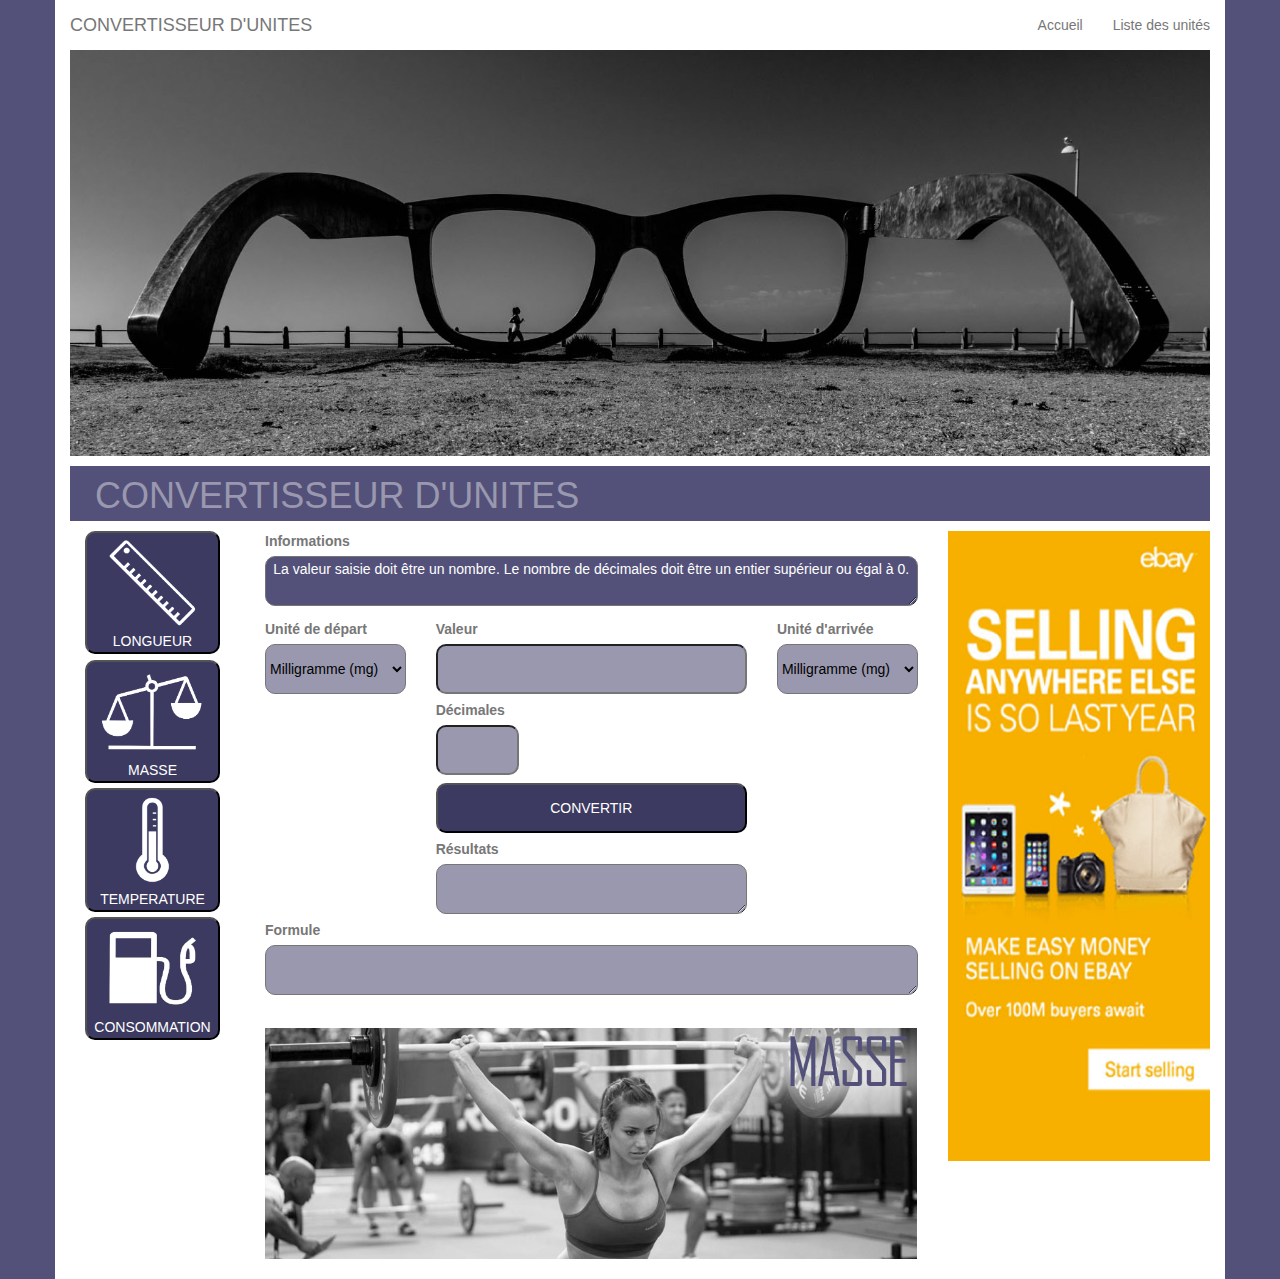
<file: html/masse.html>
<!DOCTYPE html>
<html>

<head>
    <meta charset="utf-8">
    <meta name="viewport" content="width=device-width, initial-scale=1.0">
    <title>My Convertissor</title>
    <link rel="stylesheet" href="../css/bootstrap.min.css">
    <link rel="stylesheet" href="../css/bootstrap-theme.css">
    <link rel="stylesheet" href="../css/font-awesome.min.css">
    <link rel="stylesheet" href="../css/main.css">
    <link rel="stylesheet" href="../css/myStyle.css">
    <script src="https://ajax.googleapis.com/ajax/libs/jquery/3.3.1/jquery.min.js"></script>
    <script src="https://maxcdn.bootstrapcdn.com/bootstrap/3.3.7/js/bootstrap.min.js"></script>
</head>

<body>
    <nav>
        <div class="navbar navbar-fixed-top">
            <div class="container navbar-default">
                <div class="navbar-header">
                    <a class="navbar-brand" href="#">CONVERTISSEUR D'UNITES</a>
                </div>
                <ul class="nav navbar-nav navbar-right">
                    <li><a href="../index.html">Accueil</a></li>
                    <li><a href="listeUnites.html">Liste des unités</a></li>
                </ul>
            </div>
        </div>
    </nav>
    <header>
        <div class="container-fluid">

            <div class="container">
                <div id="imgAccueil" class="img-responsive text-center">
                    <img src="../img/imgAccueil.jpg" alt="lunettes_geantes">
                </div>
                <div>
                    <h1 id="myTitle">CONVERTISSEUR D'UNITES</h1>
                </div>
            </div>
        </div>
    </header>

    <div class="container">
        <div class="row">

            <!--BOUTONS A GAUCHE-->
            <section class="col-lg-2 col-md-12 col-sm-12 col-xs-12">
                <div class="col-lg-12 col-md-4 col-sm-6 col-xs-6">
                    <button type="button" name="longueur" class="imgBouton"><a href="longueur.html"><img src="../img/btnLongueur.png"
                                class="img-responsive text-center" alt="btnLongueur"></a>LONGUEUR</button>
                </div>
                <div class="col-lg-12 col-md-4 col-sm-6 col-xs-6">
                    <button type="button" name="masse" class="imgBouton"><a href="masse.html"><img src="../img/btnMasse.png"
                                class="img-responsive text-center" alt="btnMasse"></a>MASSE</button>
                </div>
                <div class="col-lg-12 col-md-4 col-sm-6 col-xs-6">
                    <button type="button" name="temperature" class="imgBouton"><a href="temperature.html"><img src="../img/btnTemperature.png"
                                class="img-responsive text-center" alt="btnTemperature"></a>TEMPERATURE</button>
                </div>
                <div class="col-lg-12 col-md-4 col-sm-6 col-xs-6">
                    <button type="button" name="consommation" class="imgBouton"><a href="consommation_carburant.html"><img src="../img/btnEssence.png"
                                class="img-responsive text-center" alt="btnconsommation"></a>CONSOMMATION</button>
                </div>
            </section>


            <!--CORPS DU CONVERTISSEUR-->
            <section class="col-lg-7 col-lg-offset-0 col-md-8 col-md-offset-2 col-sm-12 col-xs-12">
                <form>
                    <div class="row">

                        <!--ZONE D'INFORMATIONS-->
                        <div class="col-lg-12 col-md-12 col-sm-12 col-xs-12">
                            <label>Informations</label>
                        </div>
                        <div class="col-lg-12 col-md-12 col-sm-12 col-xs-12">
                            <textarea id="zoneInformations" class="formInfo text-center" name="informations"></textarea>
                        </div>

                        <!--SELECTEUR UNITE DE DEPART-->
                        <!--A MODIFIER EN CAS D'AJOUT DE NOUVELLE GRANDEUR-->
                        <div class="col-lg-3 col-md-12 col-sm-12 col-xs-12">
                            <div class="row">
                                <div class="col-lg-12 col-md-12 col-sm-12 col-xs-12">
                                    <label>Unité de départ</label>
                                </div>
                                <div class="col-lg-12 col-md-12 col-sm-12 col-xs-12">
                                    <select id="uniteDepart" class="form" name="uniteOrigine">
                                        <option value="mg">Milligramme (mg)</option>
                                        <option value="g">Gramme (g)</option>
                                        <option value="kg">Kilogramme (kg)</option>
                                        <option value="t">Tonne (t)</option>
                                    </select>
                                </div>

                            </div>
                        </div>

                        <!--SAISIE VALEUR-->
                        <div class="col-lg-6 col-md-12 col-sm-12 col-xs-12">
                            <div class="row">
                                <div class="col-lg-12 col-md-12 col-sm-12 col-xs-12">
                                    <label>Valeur</label>
                                </div>
                                <div class="col-lg-12 col-md-12 col-sm-12 col-xs-12">
                                    <input id="valeurDepart" class="form text-center" name="valeur" type="number">
                                </div>

                            </div>
                        </div>

                        <!--SELECTEUR UNITES D'ARRIVEE-->
                        <!--A MODIFIER EN CAS D'AJOUT DE NOUVELLE GRANDEUR-->
                        <div class="col-lg-3 col-md-12 col-sm-12 col-xs-12">
                            <div class="row">
                                <div class="col-lg-12 col-md-12 col-sm-12 col-xs-12">
                                    <label>Unité d'arrivée</label>
                                </div>
                                <div class="col-lg-12 col-md-12 col-sm-12 col-xs-12">
                                    <select id="uniteArrivee" class="form" name="uniteOrigine">
                                        <option value="mg">Milligramme (mg)</option>
                                        <option value="g">Gramme (g)</option>
                                        <option value="kg">Kilogramme (kg)</option>
                                        <option value="t">Tonne (t)</option>
                                    </select>
                                </div>

                            </div>
                        </div>

                        <!--DECIMALES-->
                        <div class="col-lg-12 col-md-12 col-sm-12 col-xs-12">
                            <div class="row">
                                <div class="col-lg-offset-3 col-lg-6 col-md-12 col-sm-12 col-xs-12">
                                    <label>Décimales</label>
                                </div>
                                <div class="col-lg-offset-3 col-lg-2 col-md-12 col-sm-12 col-xs-12">
                                    <input id="nbDecimales" class="form text-center" name="decimale" type="number">
                                </div>
                            </div>
                        </div>

                        <!--BOUTON CONVERTIR-->
                        <div class="col-lg-12 col-md-12 col-sm-12 col-xs-12">
                            <div class="row">
                                <div class="col-lg-offset-3 col-lg-6 col-md-12 col-sm-12 col-xs-12">
                                    <button id="boutonConvertir" class="convertir" type="button">CONVERTIR</button>
                                </div>
                            </div>
                        </div>

                        <!--AFFICHAGE RESULTAT-->
                        <div class="col-lg-12 col-md-12 col-sm-12 col-xs-12">
                            <div class="row">
                                <div class="col-lg-offset-3 col-lg-6 col-md-12 col-sm-12 col-xs-12">
                                    <label>Résultats</label>
                                </div>
                                <div class="col-lg-offset-3 col-lg-6 col-md-12 col-sm-12 col-xs-12">
                                    <textarea id="zoneResultat" class="form text-center" name="resultat"></textarea>
                                </div>
                            </div>
                        </div>

                        <!--AFFICHAGE FORMULE-->
                        <div class="col-lg-12 col-md-12 col-sm-12 col-xs-12">
                            <label>Formule</label>
                        </div>
                        <div class="col-lg-12 col-md-12 col-sm-12 col-xs-12">
                            <textarea id="zoneFormule" class="form text-center" name="formule"></textarea>
                        </div>
                        <div class="col-lg-12 col-md-12 col-sm-12 col-xs-12">
                            <div id="imgGrandeur" class="img-responsive text-center">
                                <!--A MODIFIER EN CAS D'AJOUT DE NOUVELLE GRANDEUR-->
                                <img src="../img/imgMasseNB.jpg" alt="femme_haltères">
                            </div>
                        </div>
                </form>
            </section>

            <!--PUBLICITE-->
            <section class="col-lg-3 col-md-4 col-sm-6 col-xs-12">
                <div id="pub">
                    <img src="../img/bandeauPub.png" alt="bandeauPub">
                </div>
            </section>
        </div>
    </div>
    <script src="../js/masse.js"></script>

</body>

</html>
</file>
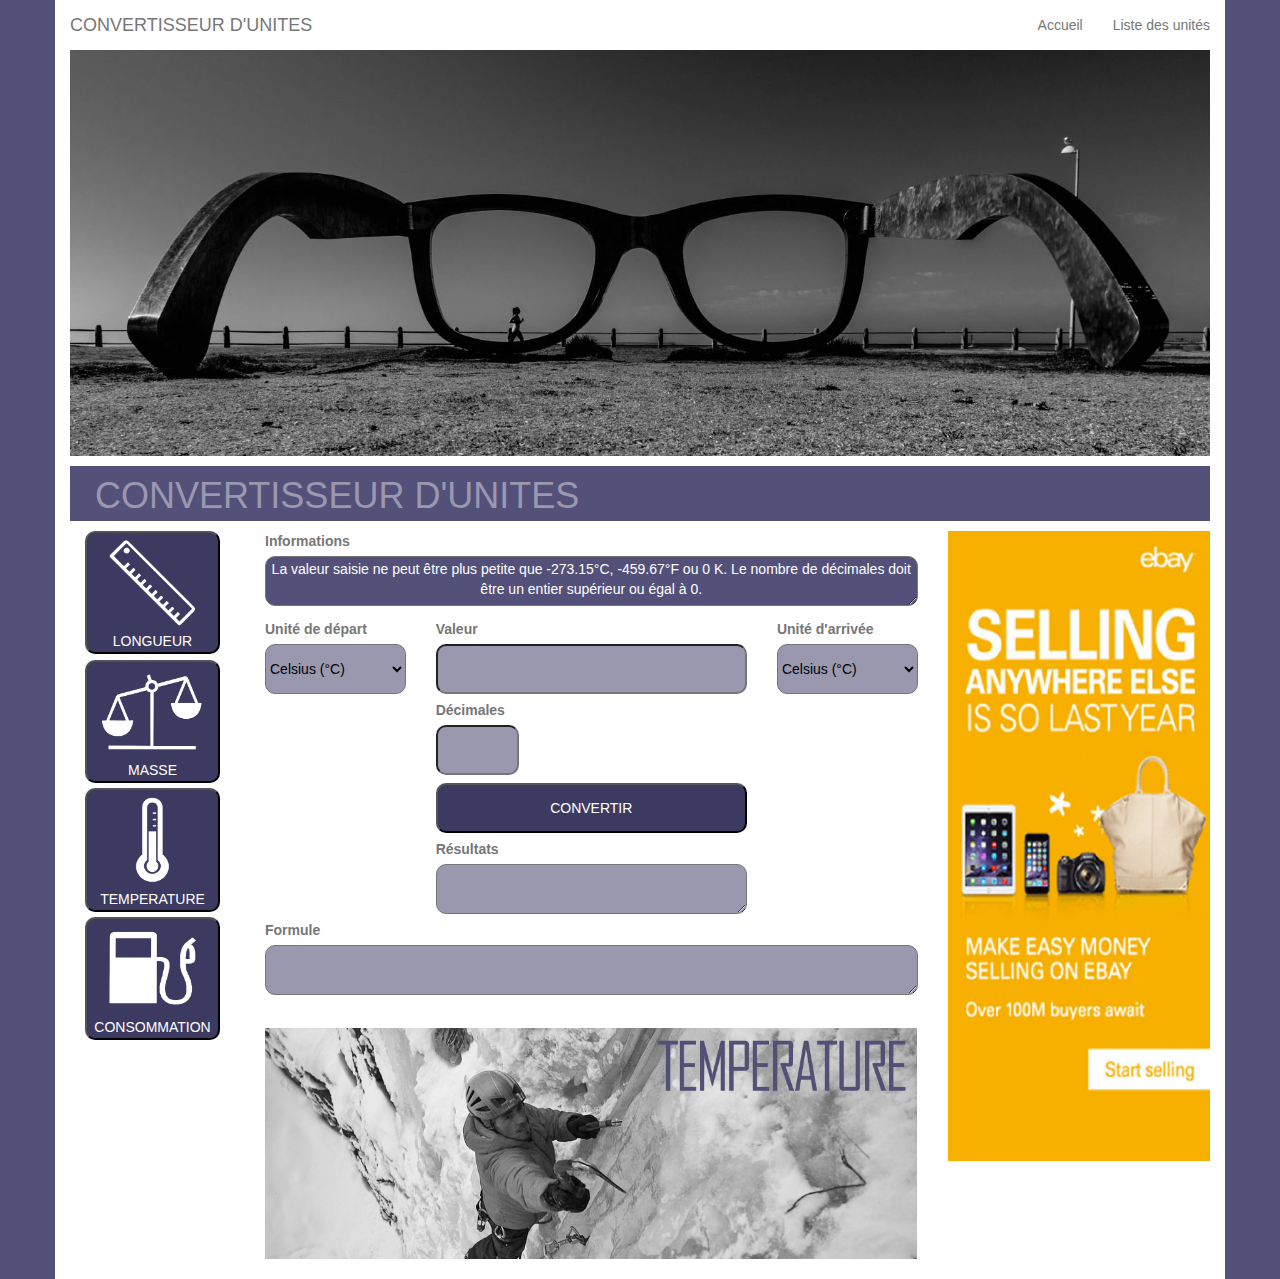
<file: html/temperature.html>
<!DOCTYPE html>
<html>

<head>
    <meta charset="utf-8">
    <meta name="viewport" content="width=device-width, initial-scale=1.0">
    <title>My Convertissor</title>
    <link rel="stylesheet" href="../css/bootstrap.min.css">
    <link rel="stylesheet" href="../css/bootstrap-theme.css">
    <link rel="stylesheet" href="../css/font-awesome.min.css">
    <link rel="stylesheet" href="../css/main.css">
    <link rel="stylesheet" href="../css/myStyle.css">
    <script src="https://ajax.googleapis.com/ajax/libs/jquery/3.3.1/jquery.min.js"></script>
    <script src="https://maxcdn.bootstrapcdn.com/bootstrap/3.3.7/js/bootstrap.min.js"></script>
</head>

<body>
    <nav>
        <div class="navbar navbar-fixed-top">
            <div class="container navbar-default">
                <div class="navbar-header">
                    <a class="navbar-brand" href="#">CONVERTISSEUR D'UNITES</a>
                </div>
                <ul class="nav navbar-nav navbar-right">
                    <li><a href="../index.html">Accueil</a></li>
                    <li><a href="listeUnites.html">Liste des unités</a></li>
                </ul>
            </div>
        </div>
    </nav>
    <header>
        <div class="container-fluid">

            <div class="container">
                <div id="imgAccueil" class="img-responsive text-center">
                    <img src="../img/imgAccueil.jpg" alt="lunettes_geantes">
                </div>
                <div>
                    <h1 id="myTitle">CONVERTISSEUR D'UNITES</h1>
                </div>
            </div>
        </div>
    </header>

    <div class="container">
        <div class="row">

            <!--BOUTONS A GAUCHE-->
            <section class="col-lg-2 col-md-12 col-sm-12 col-xs-12">
                <div class="col-lg-12 col-md-4 col-sm-6 col-xs-6">
                    <button type="button" name="longueur" class="imgBouton"><a href="longueur.html"><img src="../img/btnLongueur.png"
                                class="img-responsive text-center" alt="btnLongueur"></a>LONGUEUR</button>
                </div>
                <div class="col-lg-12 col-md-4 col-sm-6 col-xs-6">
                    <button type="button" name="masse" class="imgBouton"><a href="masse.html"><img src="../img/btnMasse.png"
                                class="img-responsive text-center" alt="btnMasse"></a>MASSE</button>
                </div>
                <div class="col-lg-12 col-md-4 col-sm-6 col-xs-6">
                    <button type="button" name="temperature" class="imgBouton"><a href="temperature.html"><img src="../img/btnTemperature.png"
                                class="img-responsive text-center" alt="btnTemperature"></a>TEMPERATURE</button>
                </div>
                <div class="col-lg-12 col-md-4 col-sm-6 col-xs-6">
                    <button type="button" name="consommation" class="imgBouton"><a href="consommation_carburant.html"><img src="../img/btnEssence.png"
                                class="img-responsive text-center" alt="btnconsommation"></a>CONSOMMATION</button>
                </div>
            </section>


            <!--CORPS DU CONVERTISSEUR-->
            <section class="col-lg-7 col-lg-offset-0 col-md-8 col-md-offset-2 col-sm-12 col-xs-12">
                <form>
                    <div class="row">

                        <!--ZONE D'INFORMATIONS-->
                        <div class="col-lg-12 col-md-12 col-sm-12 col-xs-12">
                            <label>Informations</label>
                        </div>
                        <div class="col-lg-12 col-md-12 col-sm-12 col-xs-12">
                            <textarea id="zoneInformations" class="formInfo text-center" name="informations"></textarea>
                        </div>

                        <!--SELECTEUR UNITE DE DEPART-->
                        <!--A MODIFIER EN CAS D'AJOUT DE NOUVELLE GRANDEUR-->
                        <div class="col-lg-3 col-md-12 col-sm-12 col-xs-12">
                            <div class="row">
                                <div class="col-lg-12 col-md-12 col-sm-12 col-xs-12">
                                    <label>Unité de départ</label>
                                </div>
                                <div class="col-lg-12 col-md-12 col-sm-12 col-xs-12">
                                    <select id="uniteDepart" class="form" name="uniteOrigine">
                                        <option value="°C">Celsius (°C)</option>
                                        <option value="°F">Farhenheit (°F)</option>
                                        <option value="K">Kelvin (K)</option>
                                    </select>
                                </div>

                            </div>
                        </div>

                        <!--SAISIE VALEUR-->
                        <div class="col-lg-6 col-md-12 col-sm-12 col-xs-12">
                            <div class="row">
                                <div class="col-lg-12 col-md-12 col-sm-12 col-xs-12">
                                    <label>Valeur</label>
                                </div>
                                <div class="col-lg-12 col-md-12 col-sm-12 col-xs-12">
                                    <input id="valeurDepart" class="form text-center" name="valeur" type="number">
                                </div>

                            </div>
                        </div>

                        <!--SELECTEUR UNITES D'ARRIVEE-->
                        <!--A MODIFIER EN CAS D'AJOUT DE NOUVELLE GRANDEUR-->
                        <div class="col-lg-3 col-md-12 col-sm-12 col-xs-12">
                            <div class="row">
                                <div class="col-lg-12 col-md-12 col-sm-12 col-xs-12">
                                    <label>Unité d'arrivée</label>
                                </div>
                                <div class="col-lg-12 col-md-12 col-sm-12 col-xs-12">
                                    <select id="uniteArrivee" class="form" name="uniteOrigine">
                                        <option value="°C">Celsius (°C)</option>
                                        <option value="°F">Farhenheit (°F)</option>
                                        <option value="K">Kelvin (K)</option>
                                    </select>
                                </div>

                            </div>
                        </div>

                        <!--DECIMALES-->
                        <div class="col-lg-12 col-md-12 col-sm-12 col-xs-12">
                            <div class="row">
                                <div class="col-lg-offset-3 col-lg-6 col-md-12 col-sm-12 col-xs-12">
                                    <label>Décimales</label>
                                </div>
                                <div class="col-lg-offset-3 col-lg-2 col-md-12 col-sm-12 col-xs-12">
                                    <input id="nbDecimales" class="form text-center" name="decimale" type="number">
                                </div>
                            </div>
                        </div>

                        <!--BOUTON CONVERTIR-->
                        <div class="col-lg-12 col-md-12 col-sm-12 col-xs-12">
                            <div class="row">
                                <div class="col-lg-offset-3 col-lg-6 col-md-12 col-sm-12 col-xs-12">
                                    <button id="boutonConvertir" class="convertir" type="button">CONVERTIR</button>
                                </div>
                            </div>
                        </div>

                        <!--AFFICHAGE RESULTAT-->
                        <div class="col-lg-12 col-md-12 col-sm-12 col-xs-12">
                            <div class="row">
                                <div class="col-lg-offset-3 col-lg-6 col-md-12 col-sm-12 col-xs-12">
                                    <label>Résultats</label>
                                </div>
                                <div class="col-lg-offset-3 col-lg-6 col-md-12 col-sm-12 col-xs-12">
                                    <textarea id="zoneResultat" class="form text-center" name="resultat"></textarea>
                                </div>
                            </div>
                        </div>

                        <!--AFFICHAGE FORMULE-->
                        <div class="col-lg-12 col-md-12 col-sm-12 col-xs-12">
                            <label>Formule</label>
                        </div>
                        <div class="col-lg-12 col-md-12 col-sm-12 col-xs-12">
                            <textarea id="zoneFormule" class="form text-center" name="formule"></textarea>
                        </div>
                        <div class="col-lg-12 col-md-12 col-sm-12 col-xs-12">
                            <div id="imgGrandeur" class="img-responsive text-center">
                                <!--A MODIFIER EN CAS D'AJOUT DE NOUVELLE GRANDEUR-->
                                <img src="../img/imgTemperatureNB.jpg" alt="escalade_glace">
                            </div>
                        </div>
                </form>
            </section>

            <!--PUBLICITE-->
            <section class="col-lg-3 col-md-4 col-sm-6 col-xs-12">
                <div id="pub">
                    <img src="../img/bandeauPub.png" alt="bandeauPub">
                </div>
            </section>
        </div>
    </div>
    <script src="../js/temperature.js"></script>

</body>

</html>
</file>
<file: css/main.css>
/* Header */
#head { background:#181015 url( ../images/bg_header.jpg) no-repeat; background-size: cover; min-height:520px; text-align: center; padding-top:240px; color:white; font-family:"Open sans", Helvetica, Arial; font-weight:300; }
#head.secondary { height:100px; min-height: 100px; padding-top:0px; }
	#head .lead { font-family:"Open sans", Helvetica, Arial; font-size:44px; margin-bottom:6px; color:white; line-height:1.15em; } 
	#head .tagline { color:rgba(255,255,255,0.75); margin-bottom:25px; }
		#head .tagline a { color:#fff; } 
	#head .btn { margin-bottom:10px;}
	#head .btn-default { text-shadow: none; background:transparent; color:rgba(255,255,255,.5); -webkit-box-shadow:inset 0px 0px 0px 3px rgba(255,255,255,.5); -moz-box-shadow:inset 0px 0px 0px 3px rgba(255,255,255,.5); box-shadow:inset 0px 0px 0px 3px rgba(255,255,255,.5); background: transparent; }
		#head .btn-default:hover,
		#head .btn-default:focus { color:rgba(255,255,255,.8); -webkit-box-shadow:inset 0px 0px 0px 3px rgba(255,255,255,.8); -moz-box-shadow:inset 0px 0px 0px 3px rgba(255,255,255,.8); box-shadow:inset 0px 0px 0px 3px rgba(255,255,255,.8); background: transparent; }
		#head .btn-default:active, 
		#head .btn-default.active { color:#fff; -webkit-box-shadow:inset 0px 0px 0px 3px #fff; -moz-box-shadow:inset 0px 0px 0px 3px #fff; box-shadow:inset 0px 0px 0px 3px #fff; background: transparent; }

@media (max-width: 767px) {
	#head { min-height:420px; padding-top:160px; }
	#head .lead { font-size: 34px; }
}


/* Autohide navbar */
.slideUp { top:-100px; }
.headroom { -webkit-transition: all 0.4s ease-out; -moz-transition: all 0.4s ease-out; -o-transition: all 0.4s ease-out; transition: all 0.4s ease-out; }


/* Highlights (in jumbotron in most cases) */
.highlight { margin-top:40px; }
	.h-caption { text-align: center; } 
	.h-caption i { display:block; font-size: 54px; color:#382526; margin-bottom:36px; }
	.h-caption h4 { color:#382526; font-size: 16px; font-weight: bold; margin-bottom:20px; }
	.h-body { }


/* Typography */
h1, h2, h3, h4, h5, h6 { font-family:"Open sans", Helvetica, Arial; }
h1, .h1, h2, .h2, h3, .h3 { margin-top:30px; } 
blockquote { font-style: italic; font-family: Georgia; color:#999; margin:30px 0 30px; }
label { color: #777; }
.thin { font-weight:300; }
.page-title { margin-top:20px; font-weight:300; }
.text-muted { color:#888; }
.breadcrumb { background:none; padding:0; margin:30px 0 0px 0; }
ul.list-spaces li{ margin-bottom:10px; }

/* Helpers */
.container-full { margin: 0 auto; width: 100%; }
.top-space { margin-top: 60px; }
.top-margin { margin-top:20px; }

img { max-width:100%; }
img.pull-right { margin-left: 10px; }
img.pull-left { margin-right: 10px; }
#map { width:100%; height:280px; }
#social { margin-top:50px; margin-bottom:50px; }
	#social .wrapper { width:340px; margin:0 auto; }

/* Main content block */
.maincontent { }

/* Sidebars */
.sidebar { padding-top:36px; padding-bottom:30px; }
	.sidebar .widget { margin-bottom:20px; }
	.sidebar h1, .sidebar .h1, .sidebar h2, .sidebar .h2, .sidebar h3, .sidebar .h3 { margin-top:20px; } 

/* Footer */
.footer1 { background: #232323; padding: 30px 0 0 0; font-size: 12px; color: #999; }
	.footer1 a { color: #ccc; }
		.footer1 a:hover {color: #fff; }
	.footer1 .widget { margin-bottom:30px; }		
	.footer1 .widget-title { font-size: 17px; font-weight: bold; color: #ccc; margin: 0 0 20px; }
	.footer1 .entry-meta { border-top: 1px solid #ccc; border-bottom: 1px solid #ccc; margin: 0 0 35px 0; padding: 2px 0; color: #888888; font-size: 12px; font-size: 0.75rem; }
		.footer1 .entry-meta a { color: #333333; }
		.footer1 .entry-meta .meta-in { border-top: 1px solid #ccc; border-bottom: 1px solid #ccc; padding: 10px 0; }
	.follow-me-icons { font-size:30px; }		
		.follow-me-icons i { float:left; margin:0 10px 0 0; }		

.footer2 { background: #191919; padding: 15px 0; color: #777; font-size: 12px; }
	.footer2 a { color: #aaa; }
		.footer2 a:hover { color: #fff; }
		.footer2 p { margin: 0; }

	.widget-simplenav { margin-left:-5px; }		
	.widget-simplenav a{ margin:0 5px; }
</file>
<file: css/myStyle.css>
body {
    background-color: rgb(83, 81, 121);
}

.container {
    background-color: white;
}

#imgAccueil {
    width: 100%;
}

#myTitle {
    background-color: rgb(83, 81, 121);
    color: rgb(153, 152, 175);
    margin-top: 10px;
    margin-bottom: 10px;
    padding-top: 10px;
    padding-bottom: 5px;
    padding-left: 25px;
    font-family: "Trebuchet MS", Arial, Helvetica, sans-serif;
}

.imgIndex:hover {
    border:solid 2px rgb(60, 58, 96);
}

.imgBouton {
    margin-bottom: 4%;
    background-color: rgb(60, 58, 96);
    color: white;
    border-radius: 10px;
    font-family: "Trebuchet MS", Arial, Helvetica, sans-serif;
}

.imgBouton:hover {
    background-color: rgb(83, 81, 121);
}

.form {
    width: 100%;
    height: 50px;
    margin-bottom: 2%;
    background-color: rgb(153, 152, 175);
    border-radius: 10px;
}

.formInfo {
    width: 100%;
    height: 50px;
    margin-bottom: 2%;
    background-color: rgb(83, 81, 121);
    color:white;
    border-radius: 10px;
}

.convertir {
    width: 100%;
    height: 50px;
    margin-bottom: 2%;
    margin-top: 2%;
    background-color: rgb(60, 58, 96);
    border-radius: 10px;
    color: white;
    font-family: "Trebuchet MS", Arial, Helvetica, sans-serif;
}

.convertir:hover {
    background-color: rgb(83, 81, 121);
}

.moreInfos {
    width: 100%;
    height: 50px;
    margin-bottom: 20px;
    margin-top: 2%;
    background-color: rgb(60, 58, 96);
    border-radius: 10px;
    color: white;
    font-family: "Trebuchet MS", Arial, Helvetica, sans-serif;
}

.moreInfos:hover {
    background-color: rgb(83, 81, 121);
}

.note{
    background-color:rgb(220,220,200);
    margin-top:10px;
    padding: 2%;
}

#imgGrandeur {
    width: 100%;
    margin-top: 3%;
    margin-bottom: 3%;
}

th{
    background-color: rgb(153, 152, 175);
}


table tr:nth-child(odd){
    background-color:rgb(220,220,200);
  }
</file>
